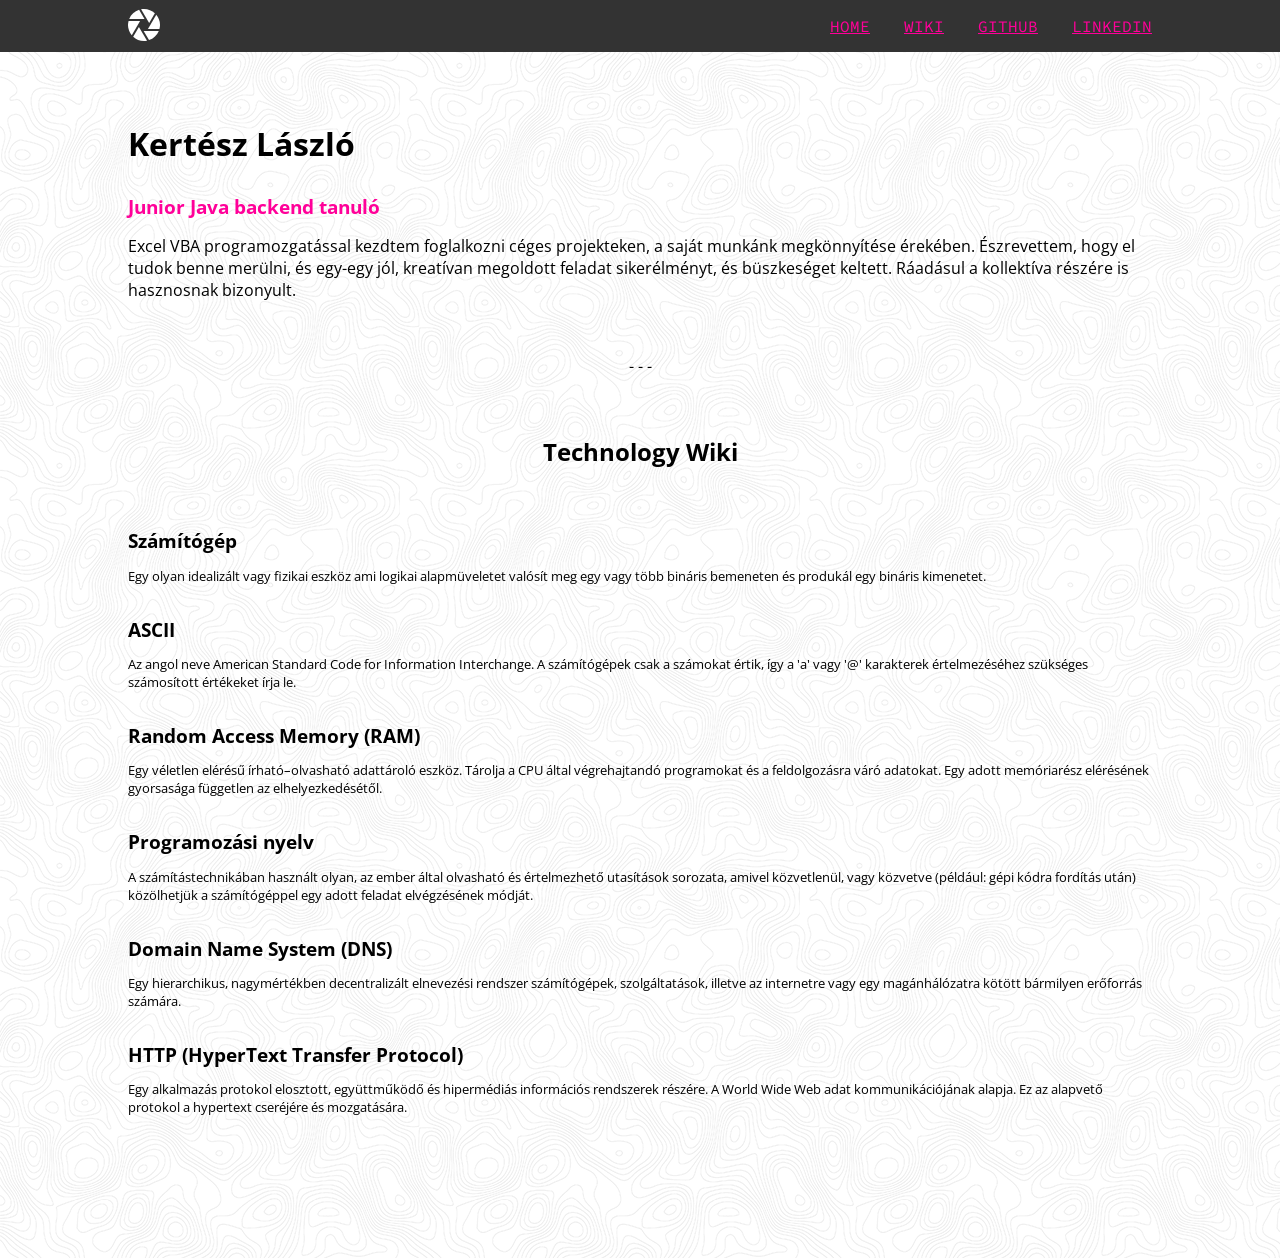
<file: index.html>
<!DOCTYPE html>
<html lang="en">

<head>
    <meta charset="UTF-8">
    <meta http-equiv="X-UA-Compatible" content="IE=edge">
    <meta name="viewport" content="width=device-width, initial-scale=1.0">
    <link rel="preconnect" href="https://fonts.googleapis.com">
    <link rel="preconnect" href="https://fonts.gstatic.com" crossorigin>
    <link href="https://fonts.googleapis.com/css2?family=Open+Sans:wght@400;700&family=Source+Code+Pro&display=swap"
        rel="stylesheet">
    <link rel="stylesheet" href="styles.css">

    <title>Az első weblapom :)</title>
</head>

<body>
    <nav>
        <div class="container">
            <div class="navLogo">
                <a href="index.html"><img src="assets/logo.svg" alt="logo"></a>
            </div>
            <div class="navLinks">
                <ul>
                    <li><a href="index.html">HOME</a></li>
                    <li><a href="https://hu.wikipedia.org" target="_blank">WIKI</a></li>
                    <li><a href="https://github.com/" target="_blank">GITHUB</a></li>
                    <li><a href="https://www.linkedin.com/" target="_blank">LINKEDIN</a></li>
                </ul>
            </div>
        </div>
    </nav>
    <main class="mainContent">
        <h1>Kertész László</h1>
        <h3>Junior Java backend tanuló</h3>
        <p>Excel VBA programozgatással kezdtem foglalkozni
            céges projekteken, a saját munkánk megkönnyítése érekében. Észrevettem, hogy el tudok benne merülni, és
            egy-egy jól, kreatívan megoldott feladat sikerélményt, és büszkeséget keltett. Ráadásul a kollektíva részére
            is hasznosnak bizonyult.
        </p>
        <br>
        <p id="sepElement">- - -</p>
        <br>
        <h2>Technology Wiki</h2>
        <br>
        <h3>Számítógép</h3>
        <p class="wikiDef">
            Egy olyan idealizált vagy fizikai eszköz ami logikai alapmüveletet valósít meg egy vagy több bináris
            bemeneten és produkál egy bináris kimenetet.
        </p>
        <h3>ASCII</h3>
        <p class="wikiDef">
            Az angol neve American Standard Code for Information Interchange. A számítógépek csak a számokat értik, így
            a 'a' vagy '@' karakterek értelmezéséhez szükséges számosított értékeket írja le.
        </p>
        <h3>Random Access Memory (RAM)</h3>
        <p class="wikiDef">
            Egy véletlen elérésű írható–olvasható adattároló eszköz. Tárolja a CPU által végrehajtandó programokat és a
            feldolgozásra váró adatokat. Egy adott memóriarész elérésének gyorsasága független az elhelyezkedésétől.
        </p>
        <h3>Programozási nyelv</h3>
        <p class="wikiDef">
            A számítástechnikában használt olyan, az ember által olvasható és értelmezhető utasítások sorozata, amivel
            közvetlenül, vagy közvetve (például: gépi kódra fordítás után) közölhetjük a számítógéppel egy adott feladat
            elvégzésének módját.
        </p>
        <h3>Domain Name System (DNS)</h3>
        <p class="wikiDef">
            Egy hierarchikus, nagymértékben decentralizált elnevezési rendszer számítógépek, szolgáltatások, illetve az
            internetre vagy egy magánhálózatra kötött bármilyen erőforrás számára.
        </p>
        <h3>HTTP (HyperText Transfer Protocol)</h3>
        <p class="wikiDef">
            Egy alkalmazás protokol elosztott, együttműködő és hipermédiás információs rendszerek részére. A World Wide
            Web adat kommunikációjának alapja. Ez az alapvető protokol a hypertext cseréjére és mozgatására.
        </p>

    </main>
</body>

</html>
</file>
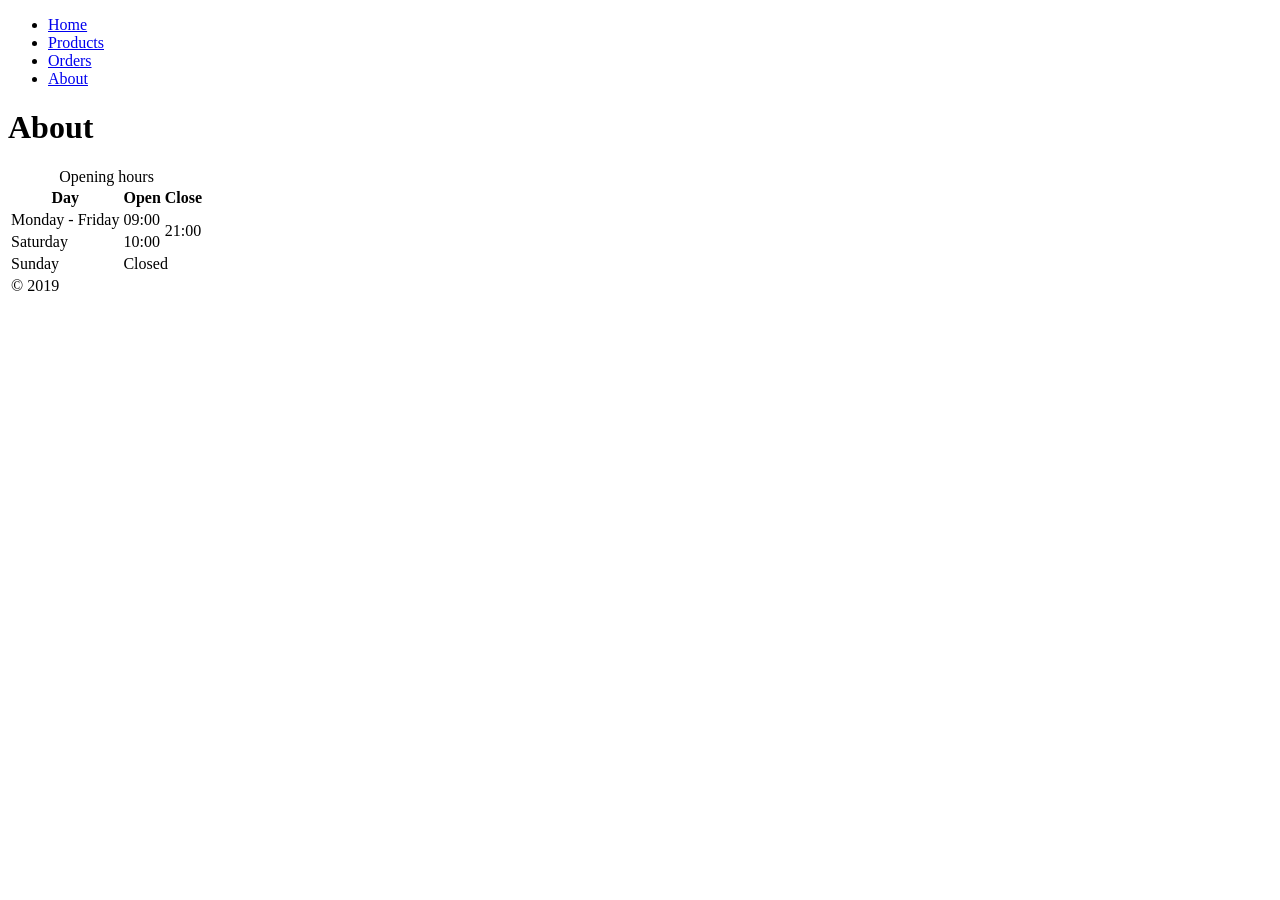
<file: about.html>
<!DOCTYPE html>
<html lang="en">

<head>
    <meta charset="UTF-8">
    <meta http-equiv="X-UA-Compatible" content="IE=edge">
    <meta name="viewport" content="width=, initial-scale=1.0">
    <title>Document</title>
</head>

<body>
    <ul>
        <li>
            <a href="/">Home</a>
        </li>
        <li>
            <a href="/pages/products.html">Products</a>
        </li>
        <li>
            <a href="/pages/orders.html">Orders</a>
        </li>
        <li>
            <a href="/about.html">About</a>
        </li>
    </ul>
    <h1>About</h1>
    <table>
        <caption>Opening hours</caption>
        <thead>
            <tr>
                <th>Day</th>
                <th>Open</th>
                <th>Close</th>
            </tr>
        </thead>
        <tbody>
            <tr>
                <td>Monday - Friday</td>
                <td>09:00</td>
                <td rowspan="2">21:00</td>
            </tr>
            <tr>
                <td>Saturday</td>
                <td>10:00</td>
            </tr>
            <tr>
                <td>Sunday</td>
                <td colspan="2">Closed</td>
            </tr>
        </tbody>
        <tfoot>
            <tr>
                <td colspan="3">&copy; 2019</td>
            </tr>            
        </tfoot>
        
    </table>
</body>

</html>
</file>
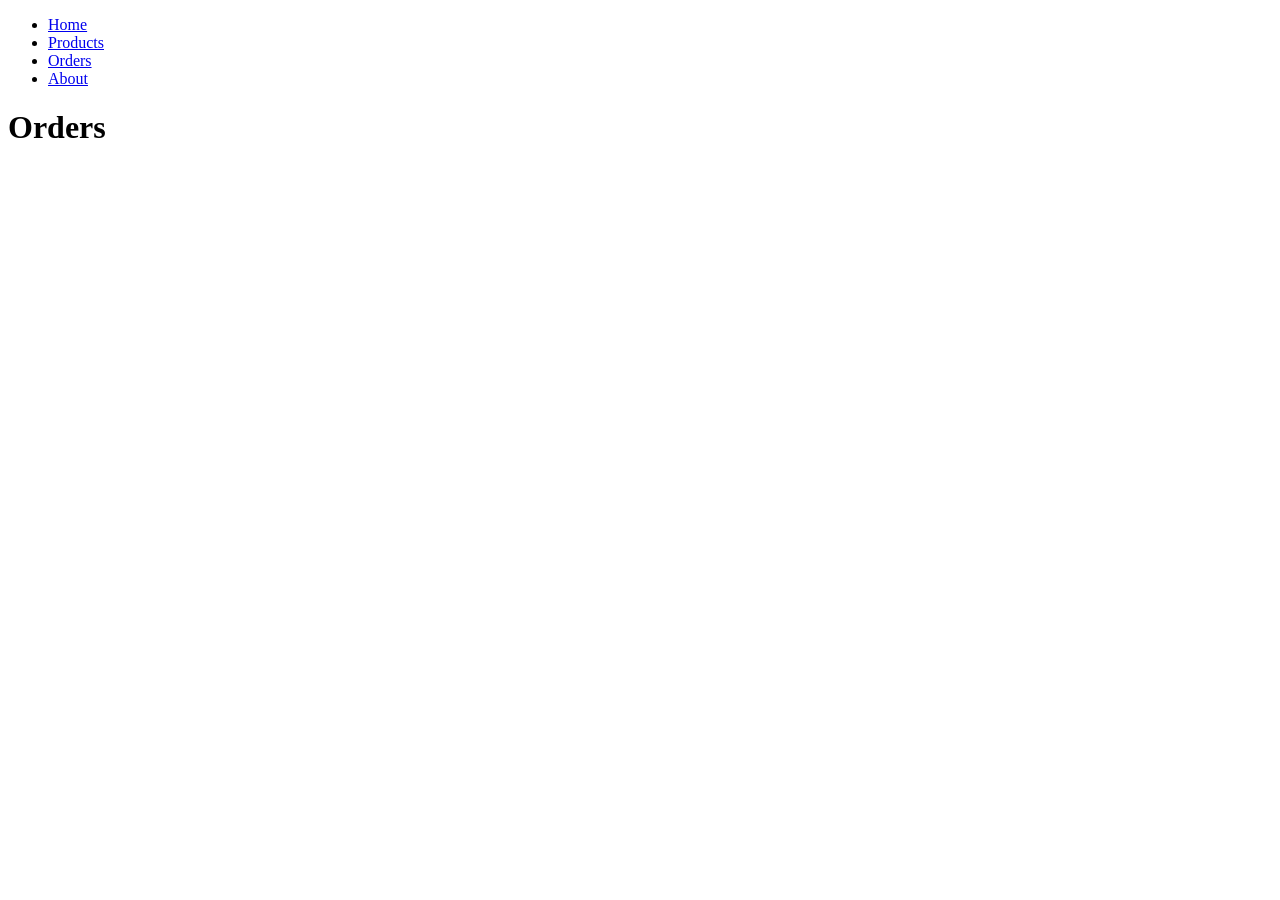
<file: pages/orders.html>
<!DOCTYPE html>
<html lang="en">
<head>
    <meta charset="UTF-8">
    <meta http-equiv="X-UA-Compatible" content="IE=edge">
    <meta name="viewport" content="width=, initial-scale=1.0">
    <title>Document</title>
</head>
<body>
    <ul>
        <li>
            <a href="/">Home</a>
        </li>
        <li>
            <a href="/pages/products.html">Products</a>
        </li>
        <li>
            <a href="/pages/orders.html">Orders</a>
        </li>
        <li>
            <a href="/about.html">About</a>
        </li>
    </ul>
    <h1>Orders</h1>
    
</body>
</html>
</file>
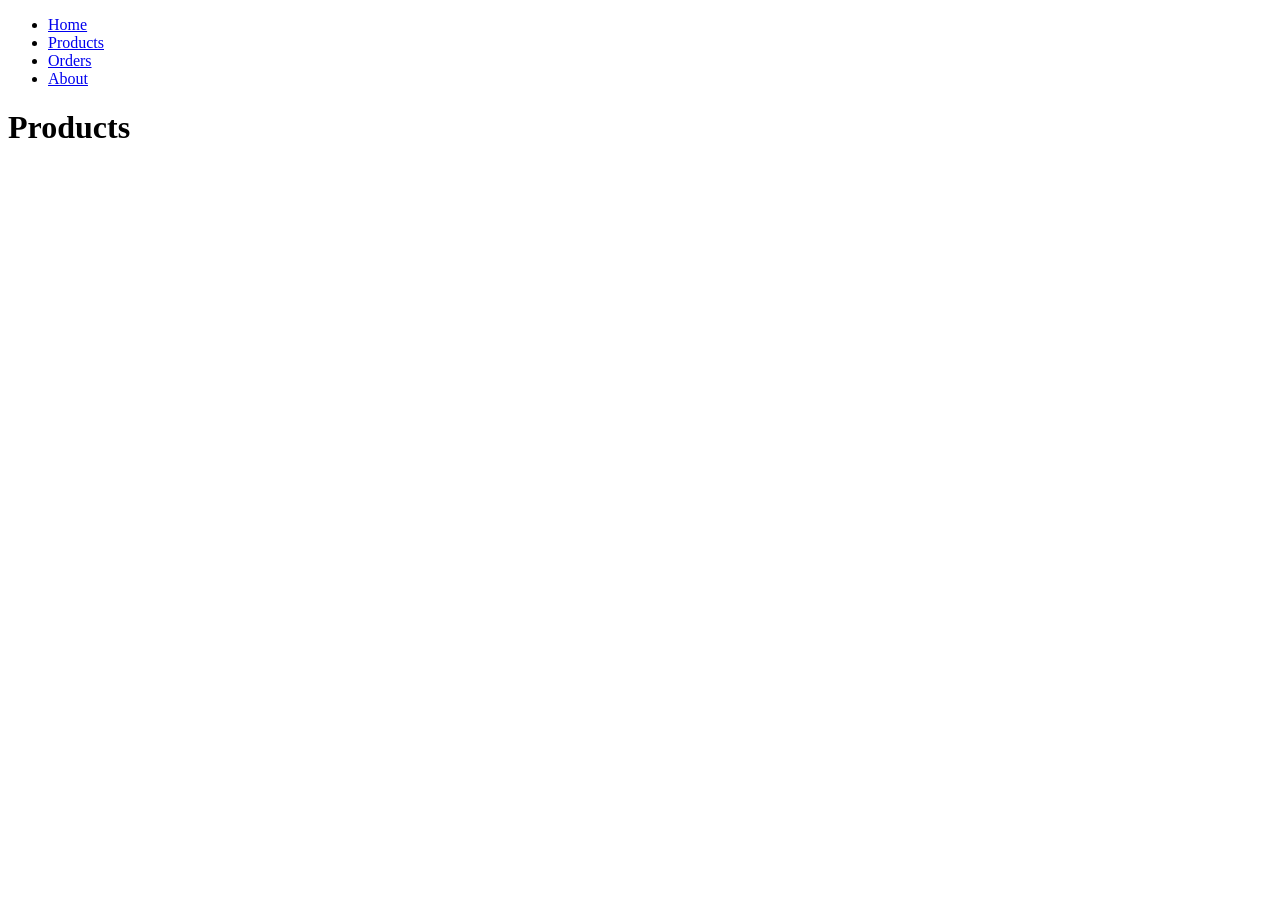
<file: pages/products.html>
<!DOCTYPE html>
<html lang="en">
<head>
    <meta charset="UTF-8">
    <meta http-equiv="X-UA-Compatible" content="IE=edge">
    <meta name="viewport" content="width=device-width, initial-scale=1.0">
    <title>Document</title>
</head>
<body>
    <ul>
        <li>
            <a href="/">Home</a>
        </li>
        <li>
            <a href="/pages/products.html">Products</a>
        </li>
        <li>
            <a href="/pages/orders.html">Orders</a>
        </li>
        <li>
            <a href="/about.html">About</a>
        </li>
    </ul>
    <h1>Products</h1>

</body>
</html>
</file>
<file: styles.css>
body {
    display: grid;
    background-image: url('assets/background.webp');
    margin: 0;
}

nav {
    padding-left: 10%;
    padding-right: 10%;
    background-color: #333333;
}

.navLogo img {
    padding-top: 9px;
}

.navLinks ul {
    list-style: none;
}

.navLinks li {
    display: inline;
}

.navLinks a {
    font-family: 'Source Code Pro', monospace;
    color: #ff0099;
    margin-left: 30px;
}

.container {
    margin: auto;
    display: flex;
    justify-content: space-between;
}

.mainContent {
    display: grid;
    padding-left: 10%;
    padding-right: 10%;
    padding-bottom: 10%;

    font-family: 'Open Sans', sans-serif;
}

#sepElement {
    text-align: center;
}

h1 {
    margin-top: 70px;
    margin-bottom: 10px;
    font-weight: 700;
}

h1+h3 {
    color: #ff0099;
}

h2 {
    text-align: center;
}

h3 {
    margin-bottom: 0px;
}

.wikiDef {
    font-size: smaller;
}
</file>
